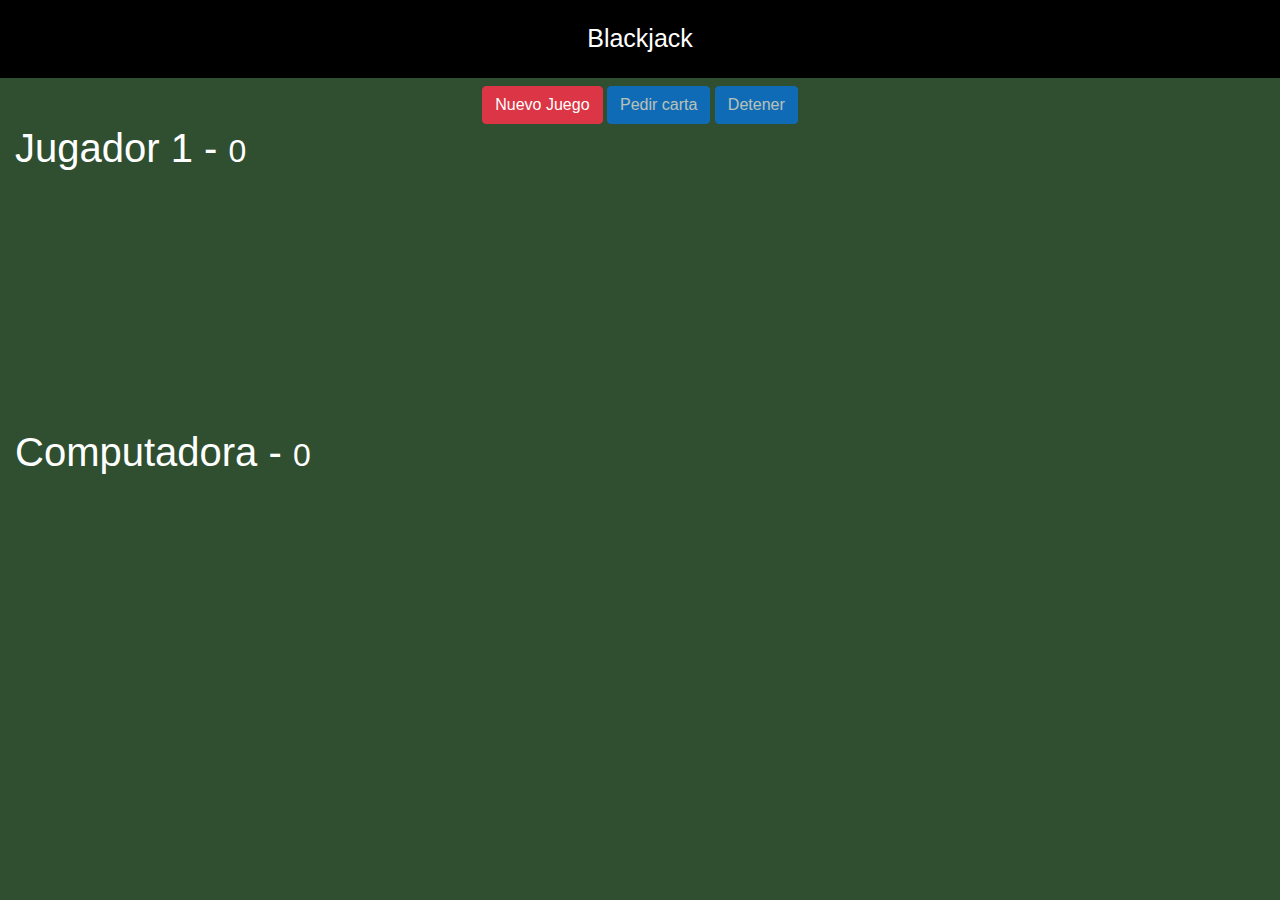
<file: Blackjack/index.html>
<!DOCTYPE html>
<html lang="es">
<head>
    <meta charset="UTF-8">
    <meta name="viewport" content="width=device-width, initial-scale=1.0">
    <meta http-equiv="X-UA-Compatible" content="ie=edge">
    <title>Blackjack</title>

    <link rel="stylesheet" href="https://stackpath.bootstrapcdn.com/bootstrap/4.4.1/css/bootstrap.min.css" integrity="sha384-Vkoo8x4CGsO3+Hhxv8T/Q5PaXtkKtu6ug5TOeNV6gBiFeWPGFN9MuhOf23Q9Ifjh" crossorigin="anonymous">
    <link rel="stylesheet" href="assets/css/styles.css">

</head>
<body>
    
    <header class="titulo">
        Blackjack
    </header>
    
    <div class="row mt-2">
        <div id="divBotones" class="col text-center">

            <button id="btnNuevo" class="btn btn-danger">Nuevo Juego</button>
            <button id="btnPedir" disabled="disabled" class="btn btn-primary">Pedir carta</button>
            <button id="btnDetener" disabled="disabled" class="btn btn-primary">Detener</button> 

        </div>
    </div>

    <div class="row container">
        <div class="col">

            <h1>Jugador 1 - <small>0</small></h1>
            <div id="jugador-cartas" class="divCartas">
                <!-- <img class="carta" src="assets/cartas/2C.png"> -->
            </div>

        </div>
    </div>

    <div class="row container mt-2">
        <div class="col">

            <h1>Computadora - <small>0</small></h1>
            <div id="computadora-cartas" class="divCartas">
                <!-- <img class="carta" src="assets/cartas/3C.png"> -->
            </div>

        </div>
    </div>


    <script src="assets/js/underscore-min.js"></script>
    <script src="assets/js/juego.js"></script>

    <script>
    
        // inicializarJuego();
        console.log( miModulo );

        document.querySelector('#btnNuevo').addEventListener('click', () => {
            miModulo.nuevoJuego();
        })
    
    </script>


</body>
</html>
</file>
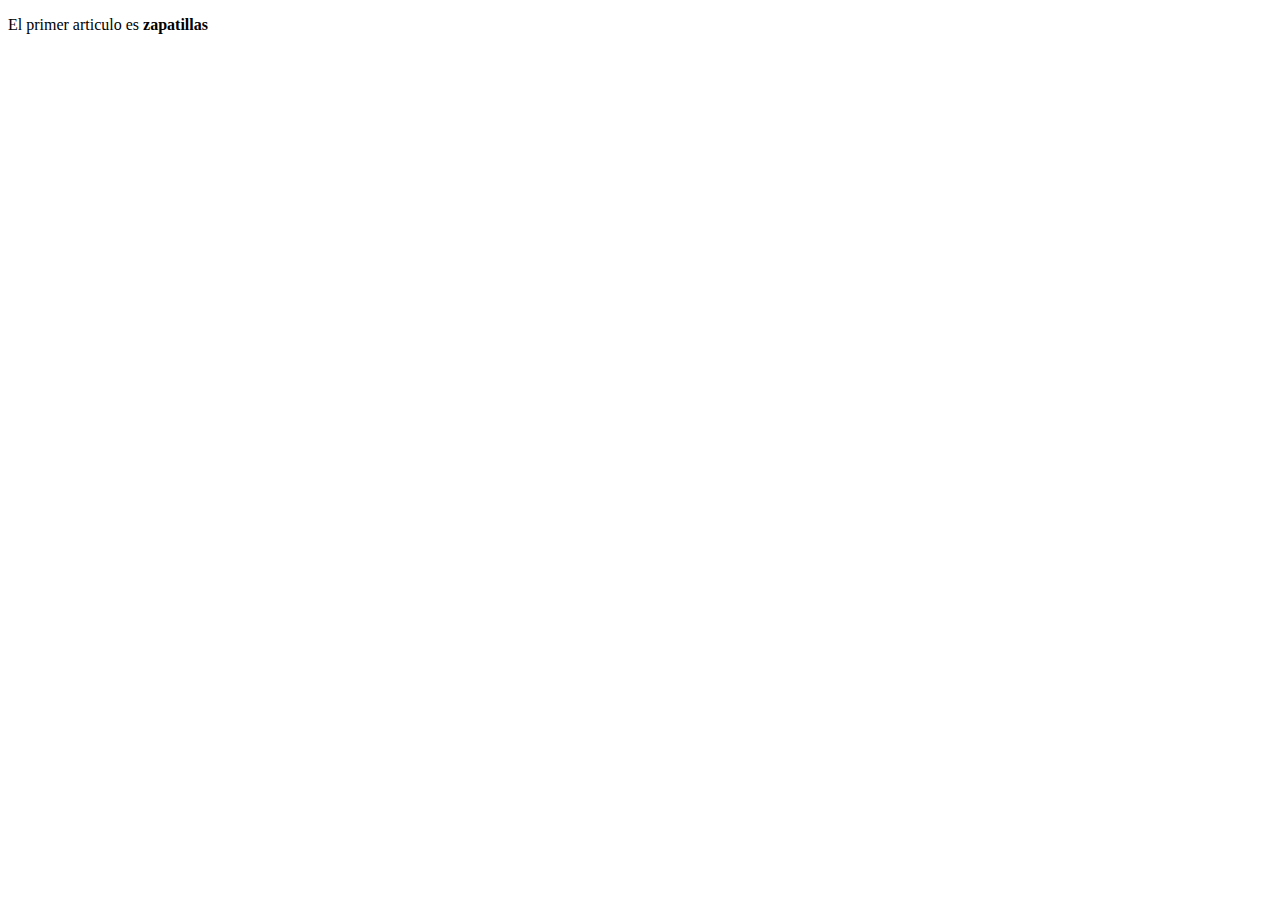
<file: javaScript _POO/index.html>
<!DOCTYPE html>
<html lang="en">
<head>
    <meta charset="UTF-8">
    <meta http-equiv="X-UA-Compatible" content="IE=edge">
    <meta name="viewport" content="width=device-width, initial-scale=1.0">
    <title>Document</title>
    <script src="./arrays.js"></script>
</head>
<body>
    
</body>
</html>
</file>
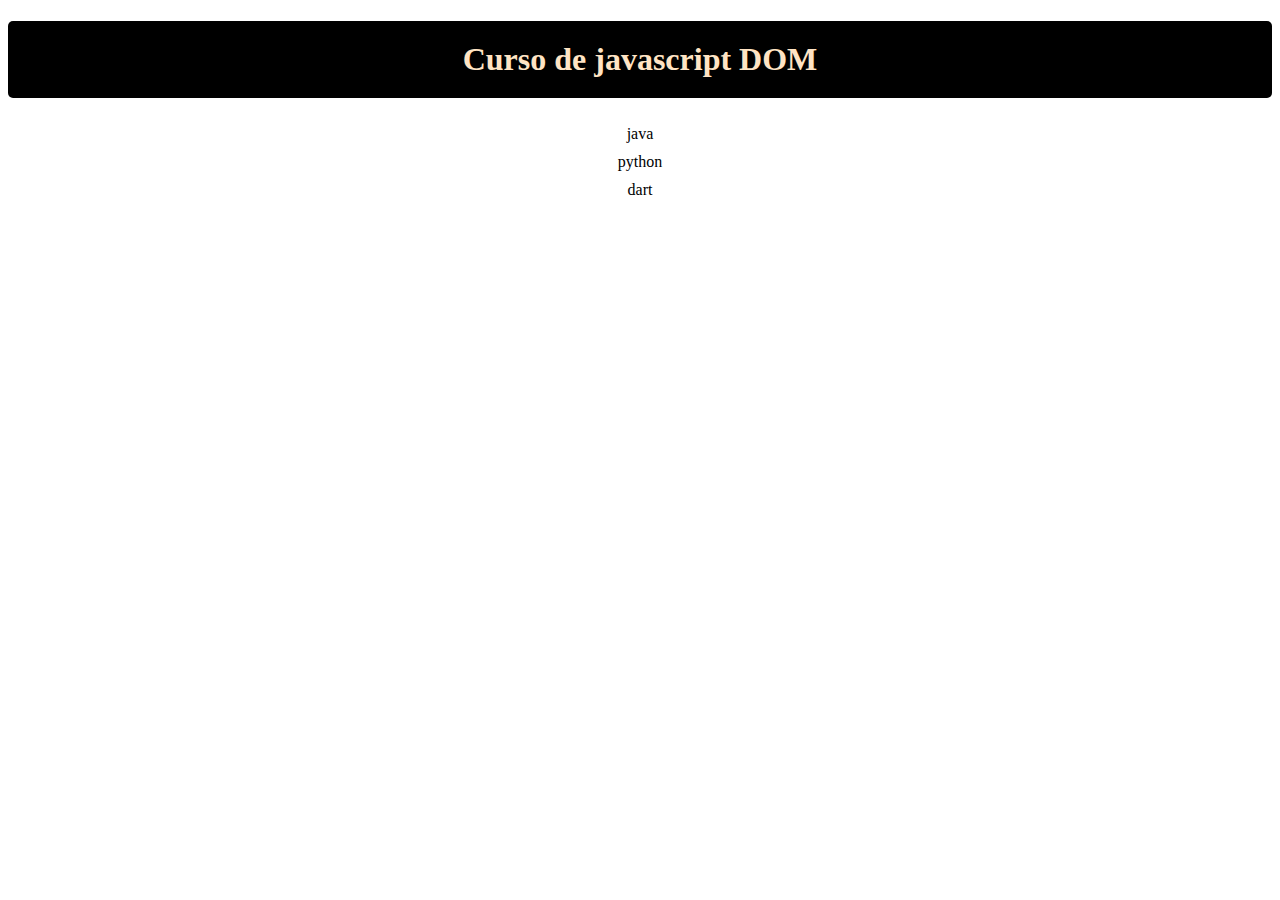
<file: javaScripy_DOM/elementos/index.html>
<!DOCTYPE html>
<html lang="en">
<head>
    <meta charset="UTF-8">
    <meta http-equiv="X-UA-Compatible" content="IE=edge">
    <meta name="viewport" content="width=device-width, initial-scale=1.0">
    <title>Document</title>
    <link rel="stylesheet" href="style.css">
</head>
<body>
    <h1>Curso de javascript DOM</h1>
    
    <div class="cursos-youtube">
        <ul class="listas-cursos">
            <li class="list">java</li>
            <li class="list">python</li>
            <li class="list">dart</li>
        </ul>
    </div>
    <script src="app.js"></script>
</body>
</html>
</file>
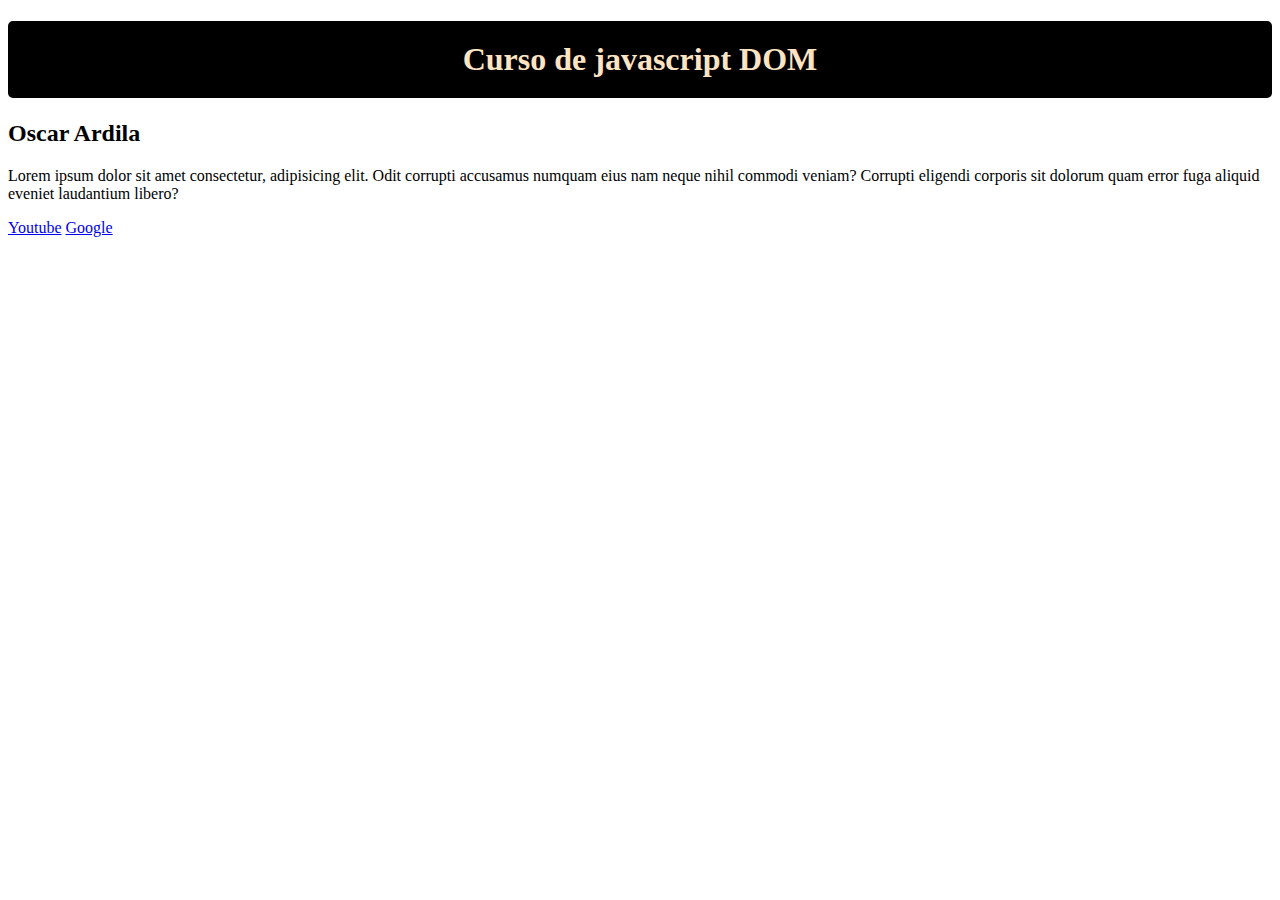
<file: javaScripy_DOM/manipulacion/index.html>
<!DOCTYPE html>
<html lang="en">
<head>
    <meta charset="UTF-8">
    <meta http-equiv="X-UA-Compatible" content="IE=edge">
    <meta name="viewport" content="width=device-width, initial-scale=1.0">
    <title>Document</title>
    <link rel="stylesheet" href="style.css">
</head>
<body>
    <h1>Curso de javascript DOM</h1>
    <h2 class="Suctitulo">Oscar Ardila</h2>
    <p>Lorem ipsum dolor sit amet consectetur, adipisicing elit. Odit corrupti accusamus numquam eius nam neque nihil commodi veniam? Corrupti eligendi corporis sit dolorum quam error fuga aliquid eveniet laudantium libero?</p>
    <script src="app.js"></script>

    <a href="https://www.youtube.com " target="_blank">Youtube</a>
    <a href="https://www.google.com/" target="_blank">Google</a>
</body>
</html>
</file>
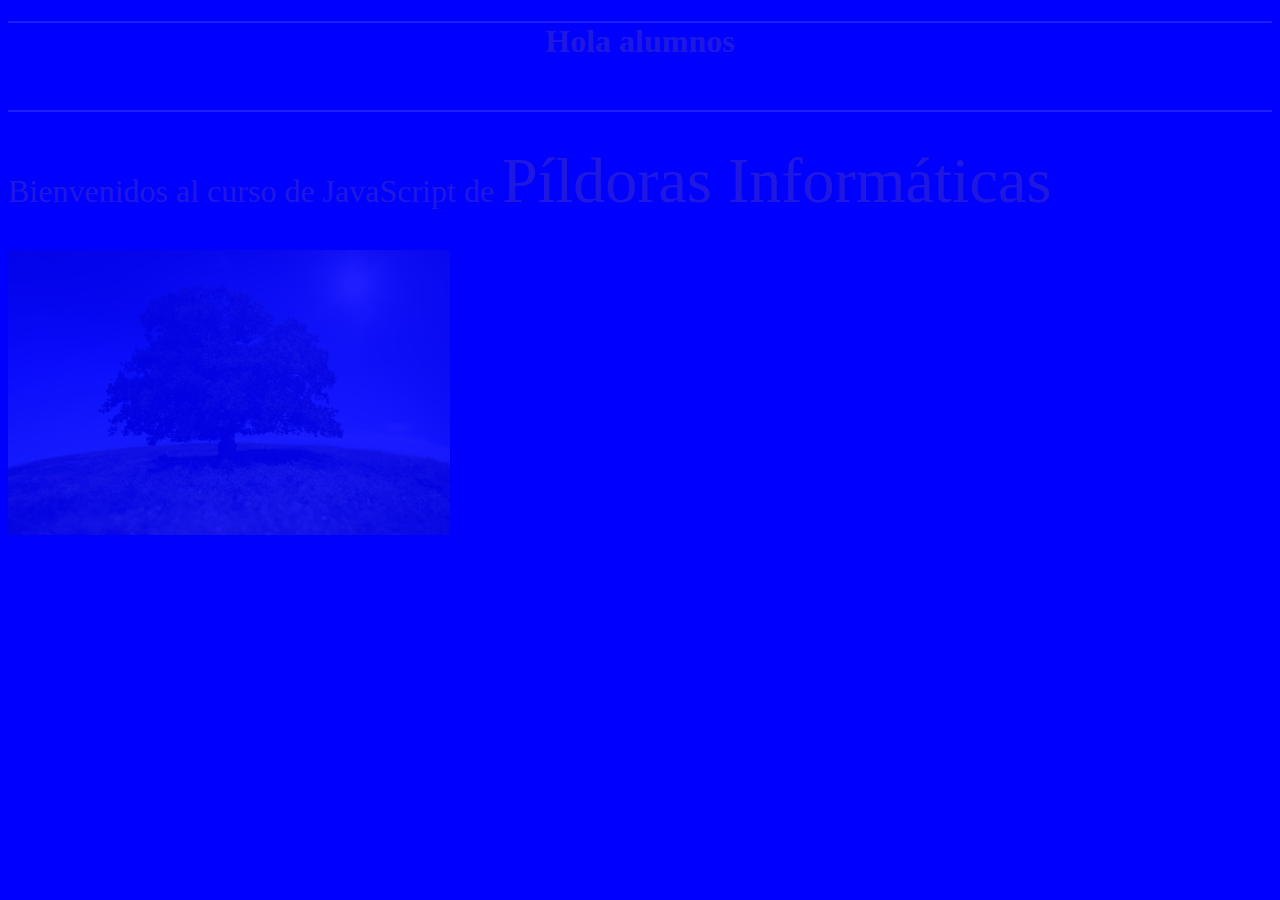
<file: javaScript _POO/ejemplo1/ejemplo1.html>
﻿<!DOCTYPE html>
<html>
<head>
<meta charset="UTF-8">
<title>Hola Alumnos</title>
<link href="css/micss.css" rel="stylesheet">

<script src="./Jquery/jquery-1.6.3.min.js"></script>

<script>
    $(function(){
        $("body").hide().fadeIn(3000);
    });
</script>
</head>

<body>

<h1>Hola alumnos
</h1>

<p>Bienvenidos al curso de JavaScript de <span>Píldoras Informáticas</span></p>
<img src="imgs/arbol.jpg" width="35%">

</body>
</html>
</file>
<file: Blackjack/assets/css/styles.css>
html, body {
    margin: 0px;
    background-color: #2F4F30;
    color: white;
}


.titulo {
    text-align: center;
    background-color: black;
    color: white;
    padding: 20px;
    font-size: 25px;
}

.carta {
    position: relative;
    width: 150px;
    left: 100px;
    margin-left: -75px;
}

#computadora-cartas, #jugador-cartas {
    height: 240px;
}
</file>
<file: javaScripy_DOM/elementos/style.css>
*{
    margin: o;
    padding: 0;
}

h1{
    padding: 20px;
    text-align: center;
    background: black;
    color: bisque;
    border-radius: 5px;
}

.list{
    text-align: center;
    padding: 5px;
}
</file>
<file: javaScripy_DOM/manipulacion/style.css>
*{
    margin: o;
    padding: 0;
}

h1{
    padding: 20px;
    text-align: center;
    background: black;
    color: bisque;
    border-radius: 5px;
}
</file>
<file: javaScript _POO/ejemplo1/css/micss.css>
body{
	background-color:#00F;
}

h1{
	color:#FC0;
	border-top:2px solid #FFF;
	border-bottom:2px solid #FFF;
	padding-bottom:50px;
	text-align:center;
}

p{
	color:#FC0;
	font-size:2em;
}

p span{font-size:2em;
}
</file>
